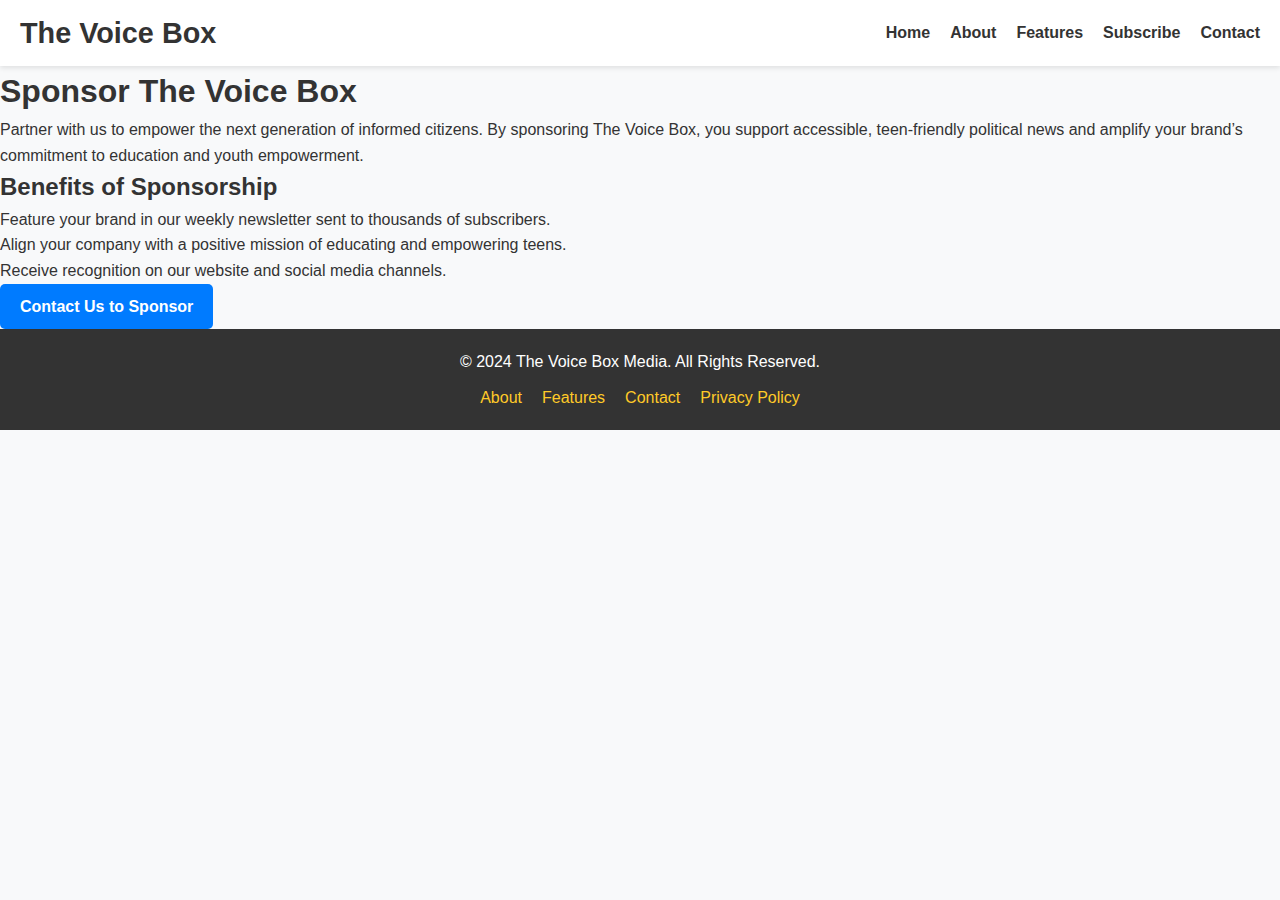
<file: sponsor.html>
<!DOCTYPE html>
<html lang="en">
<head>
    <meta charset="UTF-8">
    <meta name="viewport" content="width=device-width, initial-scale=1.0">
    <title>Sponsor The Voice Box</title>
    <link rel="stylesheet" href="css/styles.css">
</head>
<body>
    <!-- Header Section -->
    <header class="main-header">
        <nav class="navbar">
            <a href="index.html" class="logo">The Voice Box</a>
            <ul class="nav-links">
                <li><a href="index.html">Home</a></li>
                <li><a href="#about">About</a></li>
                <li><a href="#features">Features</a></li>
                <li><a href="#subscribe">Subscribe</a></li>
                <li><a href="#contact">Contact</a></li>
            </ul>
        </nav>
    </header>

    <!-- Sponsor Section -->
    <section class="sponsor">
        <h1>Sponsor The Voice Box</h1>
        <p>Partner with us to empower the next generation of informed citizens. By sponsoring The Voice Box, you support accessible, teen-friendly political news and amplify your brand’s commitment to education and youth empowerment.</p>
        <h2>Benefits of Sponsorship</h2>
        <ul class="benefits-list">
            <li>Feature your brand in our weekly newsletter sent to thousands of subscribers.</li>
            <li>Align your company with a positive mission of educating and empowering teens.</li>
            <li>Receive recognition on our website and social media channels.</li>
        </ul>
        <a href="contact.html" class="cta-button">Contact Us to Sponsor</a>
    </section>

    <!-- Footer -->
    <footer class="main-footer">
        <p>© 2024 The Voice Box Media. All Rights Reserved.</p>
        <ul class="footer-links">
            <li><a href="#about">About</a></li>
            <li><a href="#features">Features</a></li>
            <li><a href="#contact">Contact</a></li>
            <li><a href="#privacy">Privacy Policy</a></li>
        </ul>
    </footer>
</body>
</html>
</file>
<file: css/styles.css>
/* General Reset */
* {
    margin: 0;
    padding: 0;
    box-sizing: border-box;
}

body {
    font-family: 'Arial', sans-serif;
    line-height: 1.6;
    background-color: #f8f9fa;
    color: #333;
}

/* Header Styles */
.main-header {
    background-color: #ffffff;
    box-shadow: 0 2px 5px rgba(0, 0, 0, 0.1);
    position: sticky;
    top: 0;
    z-index: 1000;
}

.navbar {
    display: flex;
    justify-content: space-between;
    align-items: center;
    padding: 10px 20px;
}

.logo {
    display: flex;
    align-items: center;
    text-decoration: none;
    font-size: 1.8em;
    font-weight: bold;
    color: #333;
}

.logo img {
    height: 40px;
    margin-right: 10px;
}

.nav-links {
    list-style: none;
    display: flex;
    gap: 20px;
}

.nav-links a {
    text-decoration: none;
    color: #333;
    font-weight: bold;
    transition: color 0.3s ease;
}

.nav-links a:hover {
    color: #007bff;
}

.mobile-menu-toggle {
    display: none;
    font-size: 1.5em;
    color: #333;
    background: none;
    border: none;
    cursor: pointer;
}

/* Hero Section */
.hero {
    display: flex;
    flex-wrap: wrap;
    align-items: center;
    justify-content: space-between;
    padding: 60px 20px;
    background: linear-gradient(to right, #ffca28, #007bff);
    color: white;
}

.hero-content {
    max-width: 500px;
    text-align: left;
}

.hero-content h1 {
    font-size: 3em;
    font-weight: bold;
    margin-bottom: 20px;
}

.hero-content p {
    font-size: 1.2em;
    margin-bottom: 25px;
}

#hero-subscribe-form {
    display: flex;
    gap: 10px;
}

#hero-subscribe-form input {
    flex: 1;
    padding: 10px;
    font-size: 1em;
    border: none;
    border-radius: 5px;
}

#hero-subscribe-form button {
    background-color: #ffca28;
    color: #333;
    font-weight: bold;
    padding: 10px 20px;
    border: none;
    border-radius: 5px;
    cursor: pointer;
    transition: background-color 0.3s ease;
}

#hero-subscribe-form button:hover {
    background-color: #ffa000;
}

.hero-image img {
    max-width: 100%;
    height: auto;
    border-radius: 10px;
}

/* About Section */
.about {
    padding: 60px 20px;
    text-align: center;
    background-color: #fff;
}

.about h2 {
    font-size: 2.5em;
    margin-bottom: 15px;
    color: #333;
}

.about p {
    font-size: 1.1em;
    color: #555;
    margin-bottom: 20px;
}

.cta-button {
    display: inline-block;
    background-color: #007bff;
    color: white;
    text-decoration: none;
    padding: 10px 20px;
    border-radius: 5px;
    font-weight: bold;
    transition: background-color 0.3s ease;
}

.cta-button:hover {
    background-color: #0056b3;
}

/* Features Section */
.features {
    padding: 60px 20px;
    background-color: #f8f9fa;
    text-align: center;
}

.features h2 {
    font-size: 2.5em;
    margin-bottom: 20px;
}

.features-grid {
    display: grid;
    grid-template-columns: repeat(auto-fit, minmax(250px, 1fr));
    gap: 20px;
}

.feature-card {
    background: #fff;
    padding: 20px;
    border-radius: 8px;
    box-shadow: 0 4px 6px rgba(0, 0, 0, 0.1);
    text-align: center;
    transition: transform 0.3s ease;
}

.feature-card:hover {
    transform: translateY(-5px);
}

.feature-card img {
    width: 60px;
    margin-bottom: 15px;
}

.feature-card h3 {
    font-size: 1.3em;
    margin-bottom: 10px;
}

/* Latest News */
.latest-news {
    padding: 60px 20px;
    text-align: center;
    background-color: #fff;
}

.news-carousel {
    display: flex;
    overflow-x: auto;
    gap: 20px;
    padding: 10px;
}

.news-carousel div {
    background: #f8f9fa;
    min-width: 250px;
    padding: 15px;
    border-radius: 8px;
    box-shadow: 0 2px 4px rgba(0, 0, 0, 0.1);
}

.news-carousel::-webkit-scrollbar {
    display: none;
}

/* Testimonials Section */
.testimonials {
    padding: 60px 20px;
    background: #f8f9fa;
    text-align: center;
}

.testimonial-cards {
    display: grid;
    grid-template-columns: repeat(auto-fit, minmax(250px, 1fr));
    gap: 20px;
}

.testimonial-card {
    background: #fff;
    padding: 20px;
    border-radius: 8px;
    box-shadow: 0 4px 6px rgba(0, 0, 0, 0.1);
}

.testimonial-card p {
    font-size: 1.1em;
    margin-bottom: 10px;
    color: #555;
}

.testimonial-card span {
    font-weight: bold;
    font-size: 0.9em;
}

/* Subscribe Section */
.subscribe {
    padding: 60px 20px;
    text-align: center;
    background-color: #007bff;
    color: white;
}

.subscribe h2 {
    font-size: 2.5em;
    margin-bottom: 15px;
}

.subscribe-form {
    margin-top: 20px;
    display: flex;
    gap: 10px;
    justify-content: center;
}

.subscribe-form input {
    padding: 10px;
    font-size: 1em;
    border-radius: 5px;
    border: none;
    flex: 1;
    max-width: 300px;
}

.subscribe-form button {
    padding: 10px 20px;
    background-color: #ffca28;
    color: #333;
    border: none;
    font-size: 1em;
    font-weight: bold;
    border-radius: 5px;
    cursor: pointer;
    transition: background-color 0.3s ease;
}

.subscribe-form button:hover {
    background-color: #ffa000;
}

/* Footer */
.main-footer {
    background-color: #333;
    color: white;
    text-align: center;
    padding: 20px;
}

.footer-links {
    list-style: none;
    display: flex;
    gap: 20px;
    justify-content: center;
    margin-top: 10px;
}

.footer-links a {
    color: #ffca28;
    text-decoration: none;
    transition: color 0.3s ease;
}

.footer-links a:hover {
    color: #ffa000;
}

/* Responsive Design */
@media (max-width: 768px) {
    .nav-links {
        display: none;
    }

    .mobile-menu-toggle {
        display: block;
    }

    .hero {
        flex-direction: column;
        text-align: center;
    }

    .subscribe-form {
        flex-direction: column;
    }
}
/* Visual Engagement Section */
.visual-engagement {
    display: flex;
    justify-content: center;
    align-items: center;
    padding: 60px 20px;
    background-color: #f8f9fa;
    text-align: center;
}

.visual-content {
    display: flex;
    flex-wrap: wrap;
    align-items: center;
    justify-content: space-around;
    max-width: 1200px;
}

.visual-image {
    max-width: 500px;
    width: 100%;
    border-radius: 10px;
    margin: 20px;
}

.visual-text {
    max-width: 500px;
    text-align: left;
}

.visual-text h2 {
    font-size: 2.5em;
    margin-bottom: 15px;
    color: #333;
}

.visual-text p {
    font-size: 1.1em;
    color: #555;
    margin-bottom: 20px;
}

.cta-button {
    display: inline-block;
    padding: 10px 20px;
    background-color: #007bff;
    color: white;
    text-decoration: none;
    font-weight: bold;
    border-radius: 5px;
    transition: background-color 0.3s ease;
}

.cta-button:hover {
    background-color: #0056b3;
}

/* Hero Image */
.hero-image img {
    max-width: 100%;
    height: auto;
    border-radius: 10px;
}

/* Responsive Adjustments */
@media (max-width: 768px) {
    .visual-content {
        flex-direction: column;
    }

    .visual-text {
        text-align: center;
    }

    .hero {
        flex-direction: column-reverse;
    }

    .hero-content {
        text-align: center;
    }
}
/* What Our Readers Say Section */
.readers-say {
    text-align: center;
    padding: 60px 20px;
    background-color: #f8f9fa;
}

.readers-say h2 {
    font-size: 2.5em;
    margin-bottom: 10px;
    color: #333;
}

.readers-say p {
    font-size: 1.1em;
    color: #555;
    margin-bottom: 30px;
}

.testimonial-container {
    display: flex;
    flex-wrap: wrap;
    justify-content: center;
    gap: 20px;
}

.testimonial-card {
    background: white;
    border: 1px solid #ddd;
    border-radius: 10px;
    box-shadow: 0 4px 6px rgba(0, 0, 0, 0.1);
    padding: 20px;
    text-align: center;
    max-width: 300px;
    transition: transform 0.3s ease;
}

.testimonial-card:hover {
    transform: translateY(-5px);
}

.testimonial-card img {
    width: 80px;
    height: 80px;
    border-radius: 50%;
    margin-bottom: 15px;
    object-fit: cover;
}

.testimonial-card p {
    font-size: 1em;
    margin-bottom: 10px;
    color: #333;
}

.testimonial-card span {
    display: block;
    font-weight: bold;
    font-size: 0.9em;
    color: #555;
}
/* Past Issues Section */
.past-issues {
    padding: 60px 20px;
    text-align: center;
    background-color: #fff;
}

.past-issues h2 {
    font-size: 2.5em;
    margin-bottom: 10px;
    color: #333;
}

.past-issues p {
    font-size: 1.1em;
    margin-bottom: 30px;
    color: #555;
}

.issues-container {
    display: grid;
    grid-template-columns: repeat(auto-fit, minmax(250px, 1fr));
    gap: 20px;
    max-width: 1200px;
    margin: 0 auto;
}

.issue-card {
    background-color: #f8f9fa;
    border: 1px solid #ddd;
    border-radius: 10px;
    box-shadow: 0 4px 6px rgba(0, 0, 0, 0.1);
    padding: 20px;
    text-align: left;
    transition: transform 0.3s ease, box-shadow 0.3s ease;
}

.issue-card h3 {
    font-size: 1.3em;
    margin-bottom: 10px;
    color: #333;
}

.issue-card p {
    font-size: 1em;
    color: #555;
    margin-bottom: 15px;
}

.issue-card .cta-button {
    display: inline-block;
    background-color: #007bff;
    color: white;
    text-decoration: none;
    padding: 10px 15px;
    border-radius: 5px;
    font-weight: bold;
    transition: background-color 0.3s ease;
}

.issue-card .cta-button:hover {
    background-color: #0056b3;
}

.issue-card:hover {
    transform: translateY(-5px);
    box-shadow: 0 6px 10px rgba(0, 0, 0, 0.2);
}
.cta {
    background: linear-gradient(to right, #007bff, #0056b3);
    color: white;
    padding: 60px 20px;
    text-align: center;
}

.cta h2 {
    font-size: 2.5em;
    margin-bottom: 15px;
}

.cta p {
    font-size: 1.2em;
    margin-bottom: 20px;
}

.cta .cta-button {
    background-color: #ffca28;
    color: #333;
    text-decoration: none;
    font-size: 1.2em;
    padding: 10px 20px;
    border-radius: 5px;
    font-weight: bold;
    transition: background-color 0.3s ease;
}

.cta .cta-button:hover {
    background-color: #ffa000;
}
.team {
    text-align: center;
    padding: 60px 20px;
    background-color: #f8f9fa;
}

.team-container {
    display: flex;
    flex-wrap: wrap;
    justify-content: center;
    gap: 20px;
}

.team-member {
    background: white;
    padding: 20px;
    border-radius: 10px;
    box-shadow: 0 4px 6px rgba(0, 0, 0, 0.1);
    text-align: center;
    max-width: 250px;
    transition: transform 0.3s ease;
}

.team-member img {
    width: 100px;
    height: 100px;
    border-radius: 50%;
    margin-bottom: 10px;
    object-fit: cover;
}

.team-member h3 {
    font-size: 1.3em;
    margin-bottom: 5px;
    color: #333;
}

.team-member p {
    font-size: 1em;
    color: #555;
}

.team-member:hover {
    transform: translateY(-5px);
}
.faq {
    padding: 60px 20px;
    background-color: #fff;
    text-align: center;
}

.faq-item {
    text-align: left;
    margin-bottom: 20px;
    max-width: 800px;
    margin-left: auto;
    margin-right: auto;
}

.faq-item h3 {
    font-size: 1.2em;
    color: #333;
    margin-bottom: 5px;
}

.faq-item p {
    font-size: 1em;
    color: #555;
}
.newsletter-preview {
    text-align: center;
    padding: 40px 20px;
    background: #f8f9fa;
}

.newsletter-preview h2 {
    font-size: 2.5em;
    margin-bottom: 10px;
}

.preview-content p {
    font-size: 1.1em;
    margin-bottom: 20px;
    color: #555;
}

.preview-content .cta-button {
    display: inline-block;
    padding: 10px 20px;
    background-color: #007bff;
    color: white;
    text-decoration: none;
    border-radius: 5px;
    font-weight: bold;
    transition: background-color 0.3s ease;
}

.preview-content .cta-button:hover {
    background-color: #0056b3;
}
.social-media {
    text-align: center;
    padding: 40px 20px;
    background-color: #333;
    color: white;
}

.social-icons {
    display: flex;
    justify-content: center;
    gap: 20px;
    margin-top: 10px;
}

.social-icons img {
    width: 40px;
    height: 40px;
    transition: transform 0.3s ease;
}

.social-icons img:hover {
    transform: scale(1.1);
}
.social-media {
    text-align: center;
    padding: 40px 20px;
    background-color: #333;
    color: white;
}

.social-icons {
    display: flex;
    justify-content: center;
    gap: 20px;
    margin-top: 10px;
}

.social-icons img {
    width: 40px;
    height: 40px;
    transition: transform 0.3s ease;
}

.social-icons img:hover {
    transform: scale(1.1);
}
</file>
